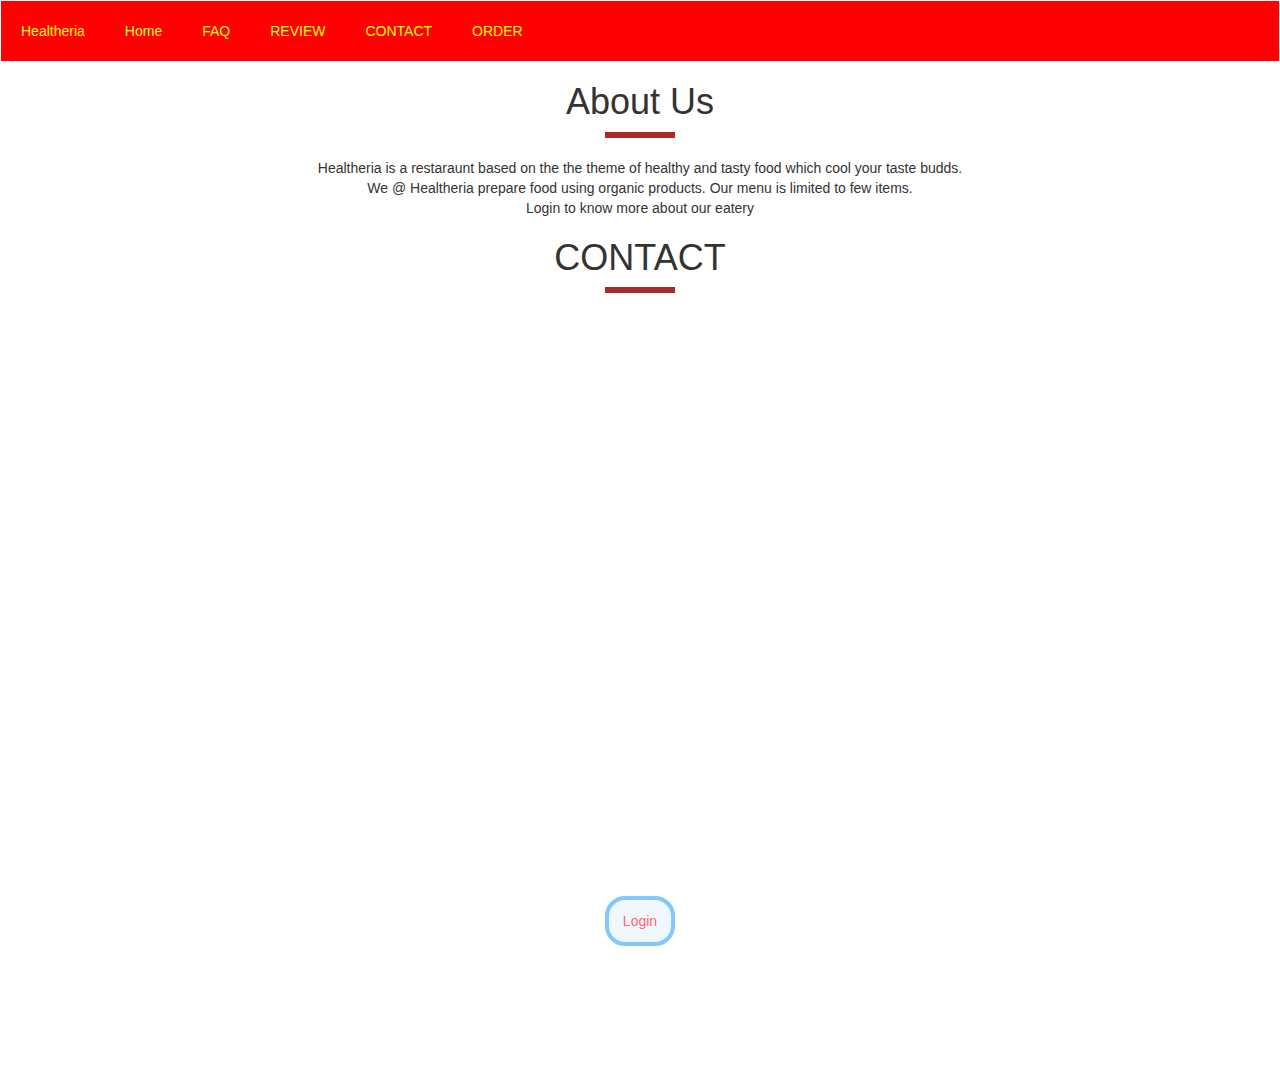
<file: index.html>
<!DOCTYPE html>
<html>
    <head>
        <title>CAPSTONE Project</title>
        <link rel="stylesheet" href="style.css">
        <link rel="stylesheet" href="https://cdnjs.cloudflare.com/ajax/libs/font-awesome/4.7.0/css/font-awesome.min.css">
        <link rel="stylesheet" href="https://maxcdn.bootstrapcdn.com/bootstrap/3.4.0/css/bootstrap.min.css">
        <script src="https://ajax.googleapis.com/ajax/libs/jquery/3.4.1/jquery.min.js"></script>
        <script src="https://maxcdn.bootstrapcdn.com/bootstrap/3.4.0/js/bootstrap.min.js"></script>
    </head>
    <body id="bg">
        <ul id="ul">
            <li id="li"><a id="a" href="#home">Healtheria</a></li>
            <li id="li"><a id="a" href="#home">Home</a></li>
            <li id="li"><a id="a" href="#faq">FAQ</a></li>
            <li id="li"><a id="a" href="#review">REVIEW</a></li>
            <li id="li"><a id="a" href="#contact">CONTACT</a></li>
            <li id="li"><a id="a" href="#order">ORDER</a></li>
          </ul>
          
        <center>
            <section id="home">
                <h1>About Us</h1>
                <div class="line"></div>
                <p > Healtheria is a restaraunt based on the the theme of healthy and tasty food which cool your taste budds.
                    <br>
                     We @ Healtheria prepare food using organic products. Our menu is limited to few items.
                     <br>
                     Login to know more about our eatery</p>
            </section>
            <section id="faq"></section>

            <section href="contact">
                <h1>CONTACT</h1>
                <div class="line"></div>
                <iframe width="100%"
                    src="https://www.google.com/maps/embed?pb=!1m18!1m12!1m3!1d1317.0607733464683!2d55.4037784390606!3d25.28132640127171!2m3!1f0!2f0!3f0!3m2!1i1024!2i768!4f13.1!3m3!1m2!1s0x3e5f5e82ed9944a7%3A0x1f0b48c14e5c2fcd!2sAwqaf%20building%20262!5e0!3m2!1sen!2sae!4v1686506676588!5m2!1sen!2sae referrerpolicy="
                    height="450" style="border:0;" allowfullscreen="" loading="lazy"
                    referrerpolicy="no-referrer-when-downgrade"></iframe>

                </div>
            </section>
            <button class="btn" style="width: 70px;height: 50px; background-color: aliceblue; color: rgb(255, 103, 103); border-radius: 20px; border-width: 4px; border-color: rgb(132, 198, 255);margin-bottom: 10%;margin-top: 10%;" id="orderbtn" onclick="login()">Login</button>
            <div id="Login"></div>

                  

        </center>
        <script src="main.js"></script>
    </body>
</html>
</file>
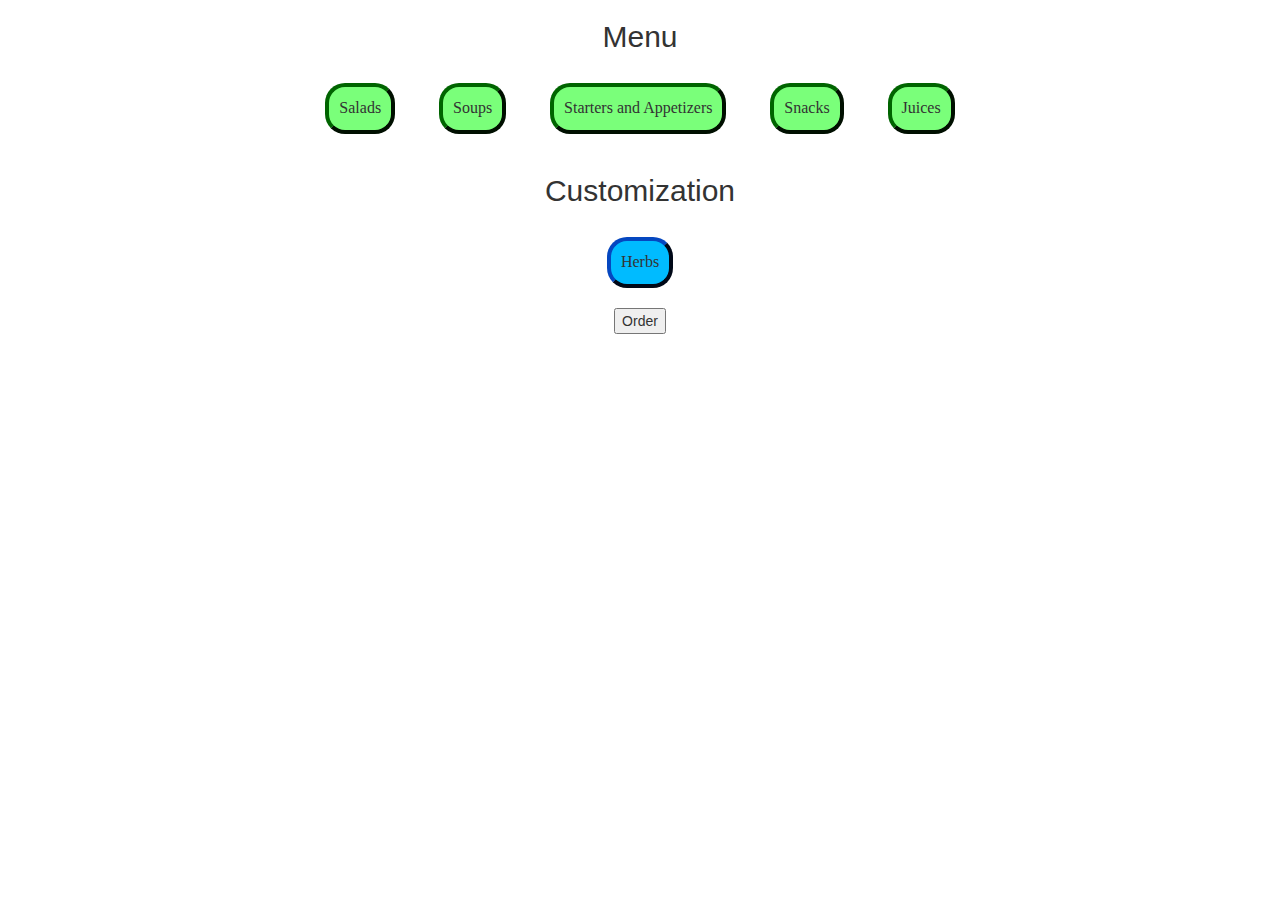
<file: menu.html>
<!DOCTYPE html>
<html>
    <head>
        <link rel="stylesheet" href="menu.css">
        <link rel="stylesheet" href="https://cdnjs.cloudflare.com/ajax/libs/font-awesome/4.7.0/css/font-awesome.min.css">
        <link rel="stylesheet" href="https://maxcdn.bootstrapcdn.com/bootstrap/3.4.0/css/bootstrap.min.css">
        <script src="https://ajax.googleapis.com/ajax/libs/jquery/3.4.1/jquery.min.js"></script>
        <script src="https://maxcdn.bootstrapcdn.com/bootstrap/3.4.0/js/bootstrap.min.js"></script>
  </head>
    <body>
        <center>
        <div id="order_menu">
            <h2>Menu</h2>
            <span><button onclick="salad()" class="menu">Salads</button></span>
            <span id="salad_name"></span>
            <span><button onclick="soup()" class="menu">Soups</button></span>
            <span id="soup_name"></span>
            <span><button onclick="starters()" class="menu">Starters and Appetizers</button></span>
            <span id="starters_name"></span>
            <span><button onclick="snack()" class="menu">Snacks</button></span>
            <span id="snack_name"></span>
            <span><button onclick="juice()" class="menu">Juices</button></span>
            <span id="juice_name"></span><br> 
        </div>
        <div id="customization">
            <h2>Customization</h2>
            <span><button class="menu_customization" onclick="herbs()">Herbs</button></span>
            <span id="herbDiv"></span>
            <br>
        </div>
        <button onclick="ord()">Order</button>
        </center>
        <script src="menu.js"></script>
    </body>
    
</html>
</file>
<file: style.css>
#ul {
    list-style-type: none;
    margin: 0;
    padding: 0;
  overflow: hidden;
  position: fixed;
  top: 0;
  width: 100%;
  border: 1px solid #ffffff;
  background-color: #ff0000;
  position: sticky;
  }
#li {
    display: inline;
    float: left;
  }
#a {
    display: block;
    padding: 20px;
    color: yellow;
  }

#order{
  color: white;
  background-color: rgb(255, 124, 124);
  padding: 10px;
  border-radius: 50px;
  border-width: 5px;
  border-color: red;
  width: 30%;
  position: fixed;
  bottom: 0;
}
.line{
  background-color: brown;
  width: 70px;
  height: 6px;
  margin: auto ;
  margin-bottom: 20px;
}
#reviewDisplay{
  background-color: rgb(14, 137, 0);
  height: 1000px;
  width: 100%;
  border-radius: 50px;
  margin: 50px;
}
#next{
  background-color: aliceblue;
  color: rgb(255, 103, 103);
  border-radius: 20px; border-width: 4px;
  border-color: rgb(132, 198, 255);
  width: 70px;height: 50px;
}
</file>
<file: menu.css>
.menu{
    background-color: rgb(122, 255, 122);
    font-size: 16px;
    font-family: cursive;
    padding: 10px;
    margin: 20px;
    border-radius: 20px;
    border-color: darkgreen;
    border-width: 4px;
}
.menu_customization{
    background-color: rgb(0, 187, 255);
    font-size: 16px;
    font-family: cursive;
    padding: 10px;
    margin: 20px;
    border-radius: 20px;
    border-color: rgb(3, 40, 108);
    border-width: 4px;
}
</file>
